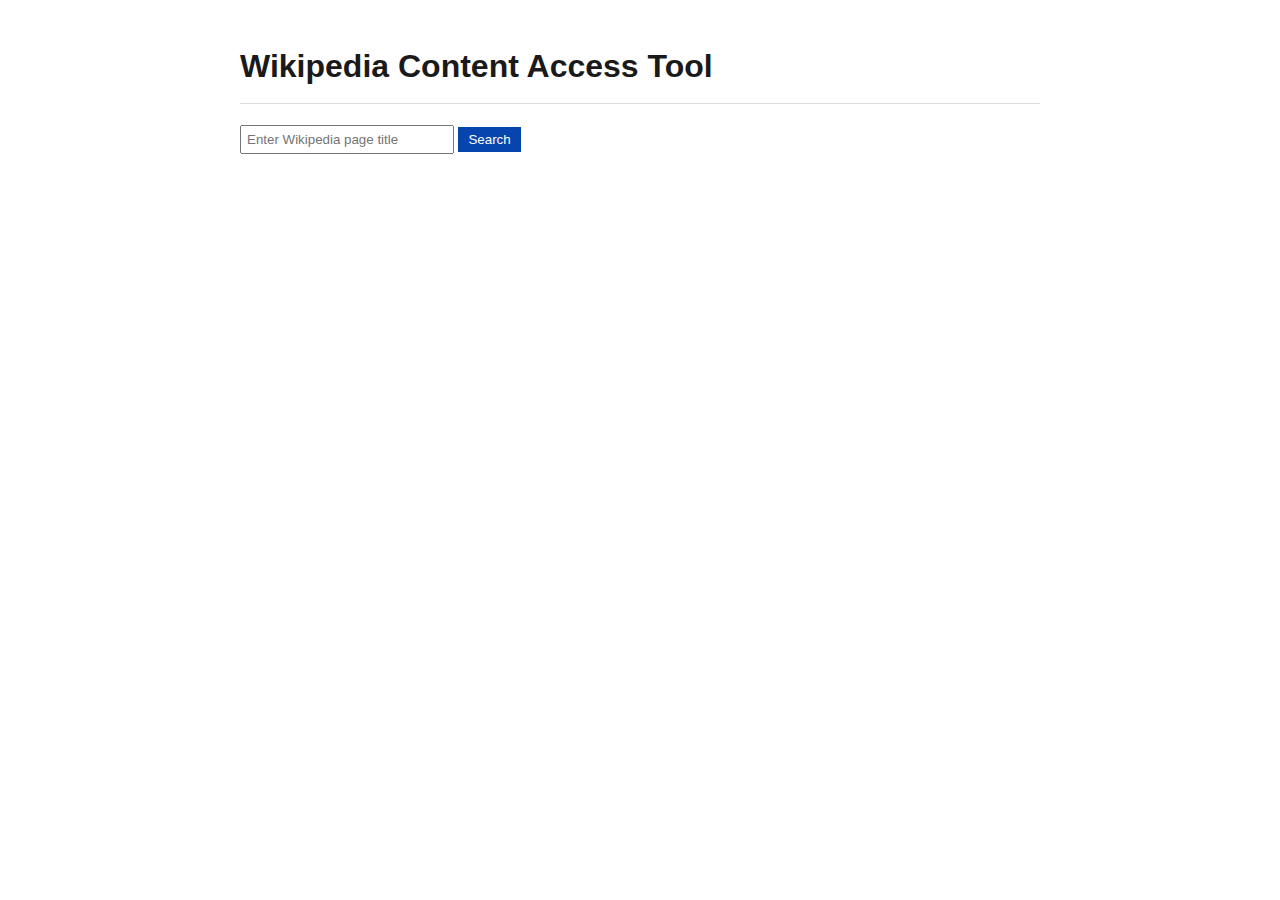
<file: templates/home.html>
<!DOCTYPE html>
<html lang="en">
<head>
    <meta charset="UTF-8">
    <meta name="viewport" content="width=device-width, initial-scale=1.0">
    <title>Wikipedia Content Access Tool</title>
    <link rel="stylesheet" href="/static/css/styles.css">
</head>
<body>
<h1>Wikipedia Content Access Tool</h1>
<form action="/pageContent" method="get">
    <input type="text" name="title" placeholder="Enter Wikipedia page title" required>
    <button type="submit">Search</button>
</form>
</body>
</html>
</file>
<file: static/css/styles.css>
body {
    font-family: Arial, sans-serif;
    line-height: 1.6;
    color: #333;
    max-width: 800px;
    margin: 0 auto;
    padding: 20px;
}
h1 {
    color: #1a1a1a;
    border-bottom: 1px solid #ddd;
    padding-bottom: 10px;
}
p {
    margin-bottom: 15px;
}
a {
    color: #0645ad;
    text-decoration: none;
}
a:hover {
    text-decoration: underline;
}
nav {
    margin-bottom: 20px;
    display: flex;
    justify-content: space-between;
    align-items: center;
}
form {
    display: inline-block;
}
input[type="text"] {
    padding: 5px;
    width: 200px;
}
button {
    padding: 5px 10px;
    background-color: #0645ad;
    color: white;
    border: none;
    cursor: pointer;
}
button:hover {
    background-color: #0b0080;
}
</file>
